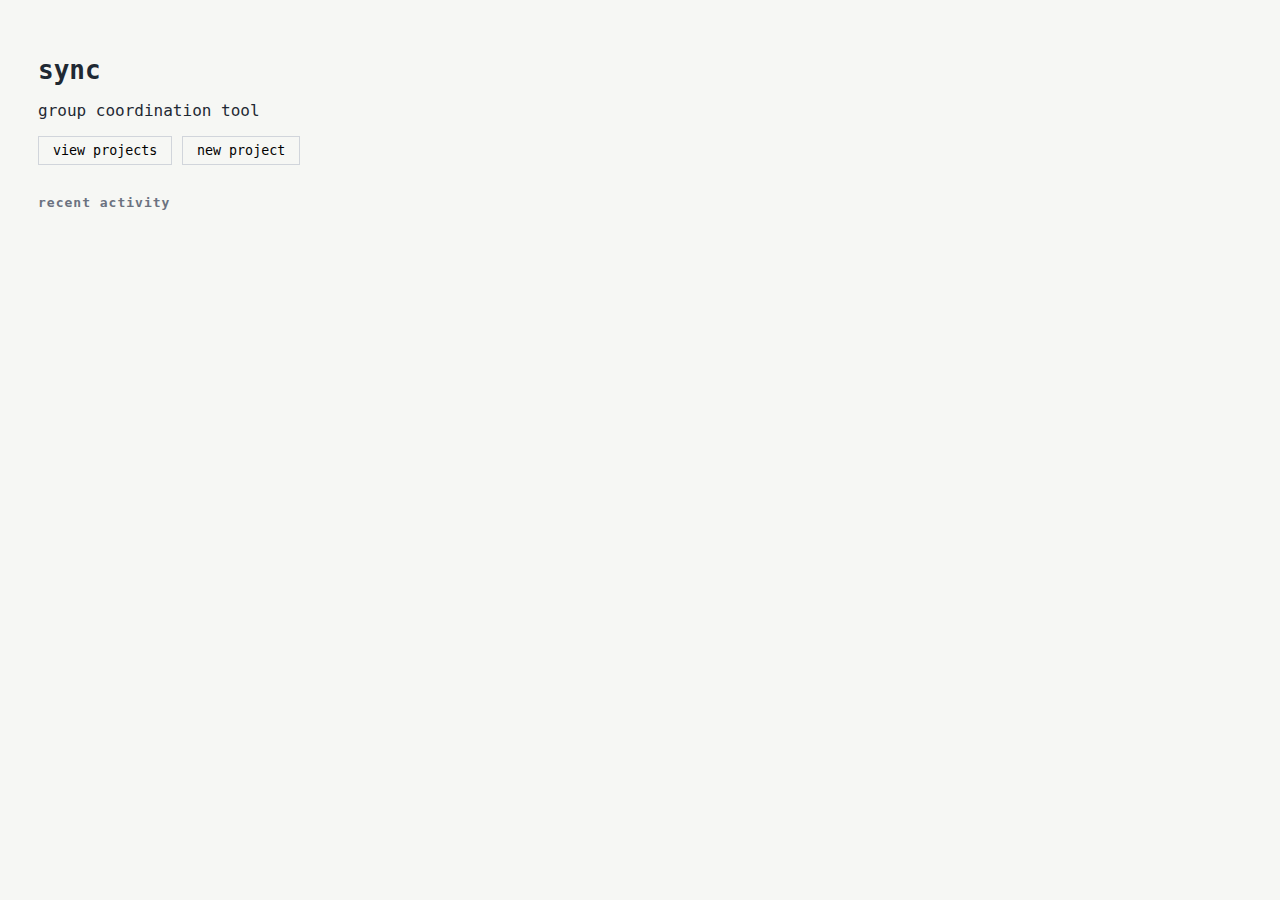
<file: index.html>
<!DOCTYPE html>
<html>
<head>
  <title>sync</title>
  <link rel="stylesheet" href="style.css">
</head>
<body onload="initLanding()">

<h1>sync</h1>
<p>group coordination tool</p>

<button onclick="location.href='projects.html'">view projects</button>
<button onclick="location.href='projects.html#new'">new project</button>

<h2>recent activity</h2>
<div id="recent"></div>

<script src="state.js"></script>
<script src="logic.js"></script>
</body>
</html>
</file>
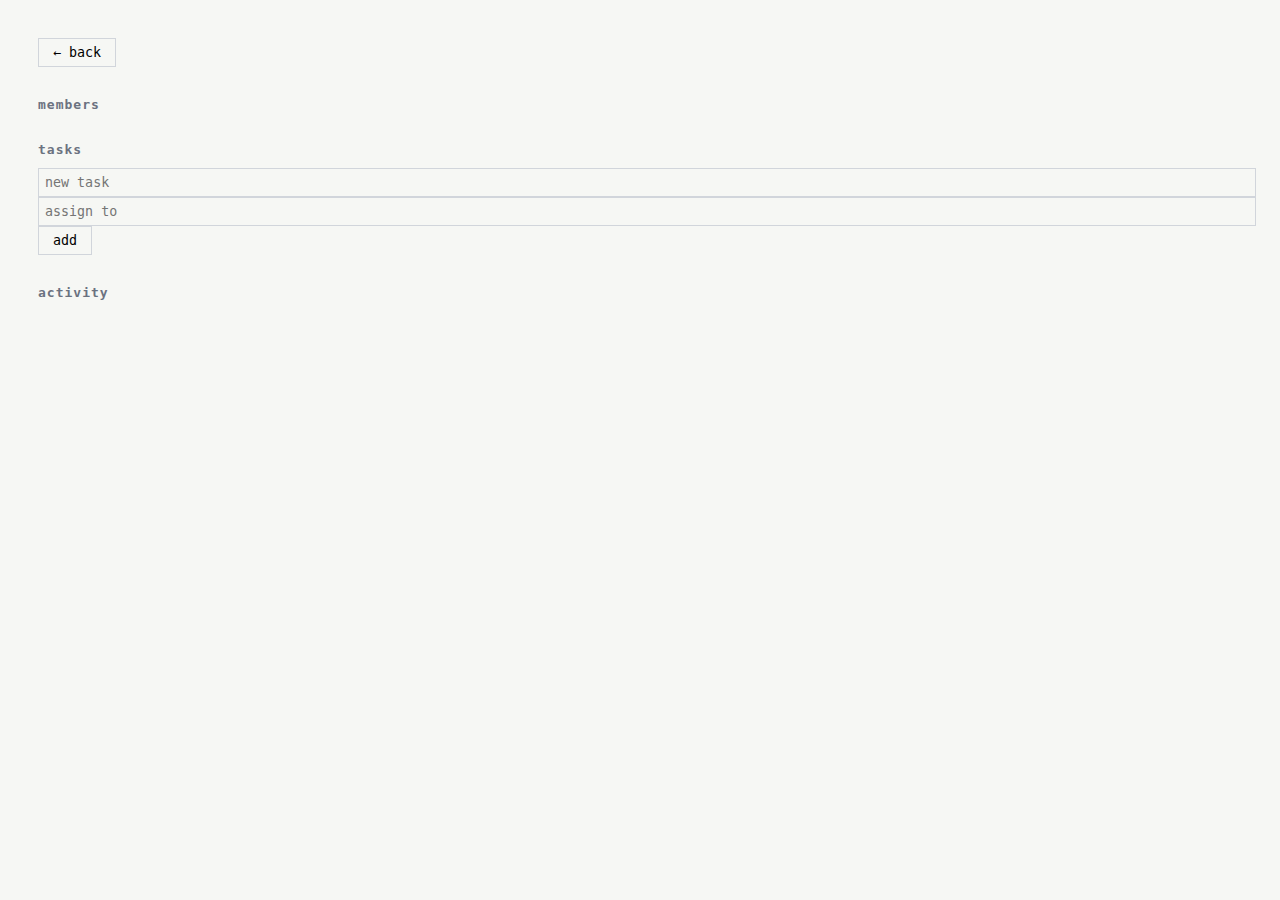
<file: project.html>
<!DOCTYPE html>
<html>
<head>
  <title>project</title>
  <link rel="stylesheet" href="style.css">
</head>
<body onload="renderProject()">

<button onclick="history.back()">← back</button>

<h1 id="ptitle"></h1>
<p id="pdesc"></p>

<h2>members</h2>
<div id="pmembers"></div>

<h2>tasks</h2>
<div id="tasks"></div>

<input id="tasktitle" placeholder="new task">
<input id="assign" placeholder="assign to">
<button onclick="addTask()">add</button>

<h2>activity</h2>
<div id="logs"></div>

<script src="state.js"></script>
<script src="logic.js"></script>
</body>
</html>
</file>
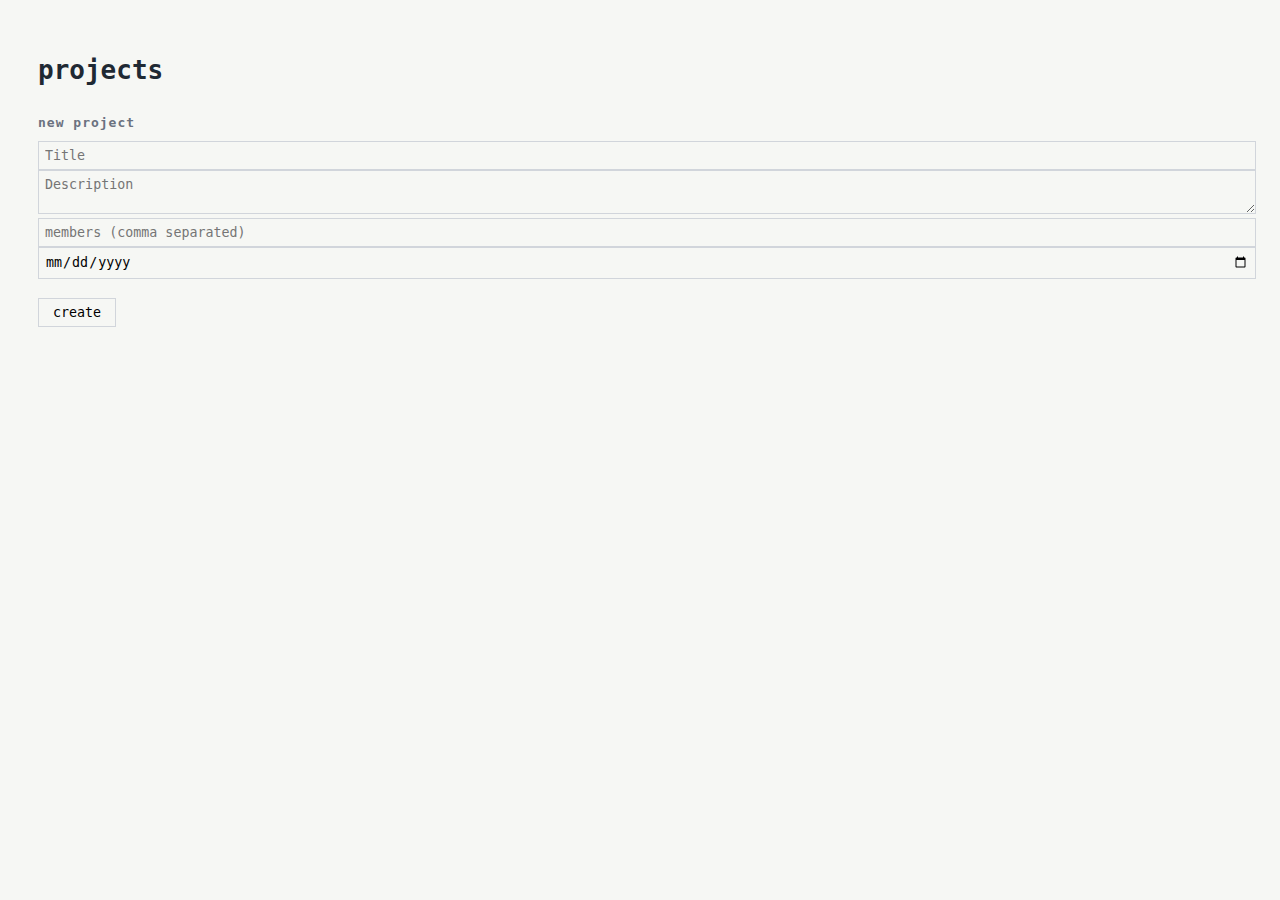
<file: projects.html>
<!DOCTYPE html>
<html>
<head>
  <title>projects</title>
  <link rel="stylesheet" href="style.css">
</head>
<body onload="renderProjects()">

<h1>projects</h1>

<div id="Projects"></div>

<h2>new project</h2>
<input id="title" placeholder="Title">
<textarea id="desc" placeholder="Description"></textarea>
<input id="members" placeholder="members (comma separated)">
<input id="deadline" type="date">
<br><br>
<button onclick="handleCreateProject()">create</button>

<script src="state.js"></script>
<script src="logic.js"></script>
</body>
</html>
</file>
<file: style.css>
/* css file for styling 
* {
  box-sizing: border-box;
  margin: 0;
  padding: 0;
  font-family: Arial, sans-serif;
}

body {
  background: #f9f9f9;
  color: #222;
  padding: 20px;
  display: flex;
  flex-direction: column;
  align-items: center;
  min-height: 100vh;
}

header {
  margin-bottom: 20px;
}

header h1 {
  font-size: 2.5em;
  color: #4a3aff;
  user-select: none;
  text-align: center;
}

main {
  display: flex;
  gap: 20px;
  max-width: 900px;
  width: 100%;
}

section {
  background: white;
  box-shadow: 0 6px 12px rgba(80, 70, 230, 0.1);
  border-radius: 10px;
  padding: 20px;
  flex: 1;
  height: 480px;
  display: flex;
  flex-direction: column;
  overflow-y: auto;
}

h2 {
  margin-bottom: 15px;
  color: #4a3aff;
  font-weight: 600;
}

#memberList div,
#taskList div {
  background: #d6d6ff;
  margin-bottom: 10px;
  padding: 10px 15px;
  border-radius: 8px;
  font-weight: 600;
  color: #312e81;
  cursor: default;
  transition: background-color 0.2s ease;
}

#memberList div:hover,
#taskList div:hover {
  background: #b8b8ff;
}

button {
  margin-top: auto;
  padding: 10px 15px;
  background-color: #4a3aff;
  color: white;
  font-weight: 700;
  border: none;
  border-radius: 8px;
  cursor: pointer;
  box-shadow: 0 4px 8px rgba(74, 58, 255, 0.5);
  transition: background-color 0.2s ease, box-shadow 0.2s ease;
}

button:hover {
  background-color: #3f33d4;
  box-shadow: 0 5px 10px rgba(63, 51, 212, 0.6);
}

button:active {
  background-color: #3729ad;
  box-shadow: 0 2px 5px rgba(55, 41, 173, 0.7);
}

section::-webkit-scrollbar {
  width: 7px;
}

section::-webkit-scrollbar-track {
  background: #f1f1f1;
  border-radius: 10px;
}

section::-webkit-scrollbar-thumb {
  background: #aaaaff;
  border-radius: 10px;
}

section::-webkit-scrollbar-thumb:hover {
  background: #8888ff;
}

@media (max-width: 720px) {
  main {
    flex-direction: column;
  }

  section {
    height: 300px;
  }
} */


:root {
  --bg: #f6f7f4;
  --ink: #1f2933;
  --muted: #6b7280;
  --accent: #7c7cff;
  --border: #d1d5db;
}

body {
  background: var(--bg);
  color: var(--ink);
  font-family: ui-monospace, SFMono-Regular, monospace;
  padding: 30px;
}

h1 {
  font-size: 26px;
  margin-bottom: 10px;
}

h2 {
  font-size: 13px;
  letter-spacing: 1px;
  color: var(--muted);
  margin-top: 30px;
}

button {
  border: 1px solid var(--border);
  background: none;
  padding: 6px 14px;
  cursor: pointer;
  font-family: inherit;
}

button:hover {
  background: var(--accent);
  color: white;
}

input, textarea {
  width: 100%;
  padding: 6px;
  border: 1px solid var(--border);
  background: transparent;
  font-family: inherit;
}

.row {
  padding: 8px 0;
  border-bottom: 1px solid var(--border);
}

.clickable:hover {
  background: rgba(0,0,0,0.04);
  cursor: pointer;
}

.log {
  font-size: 12px;
  color: var(--muted);
  margin-bottom: 4px;
}
</file>
